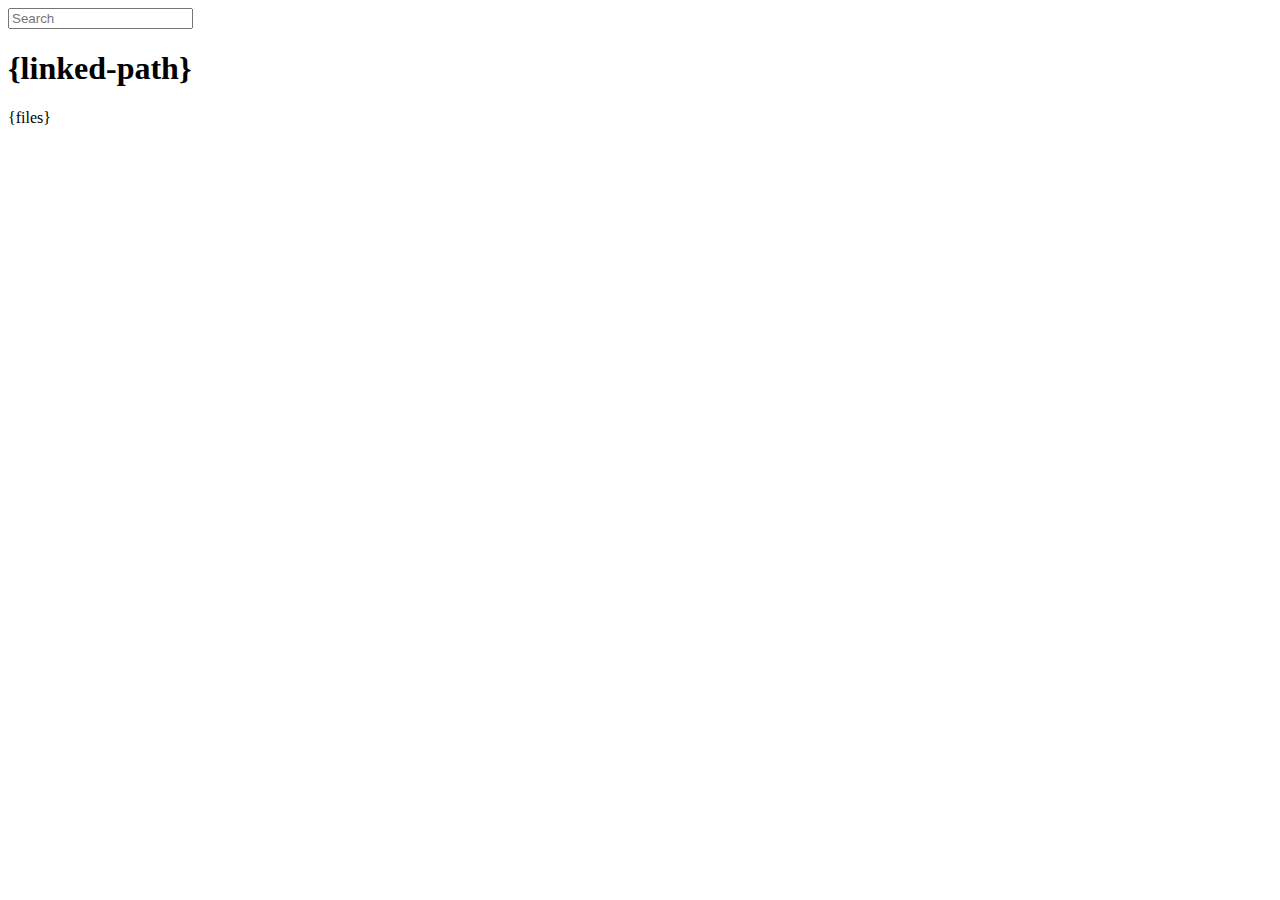
<file: node_modules/connect/lib/public/directory.html>
<!DOCTYPE html>
<html>
  <head>
    <meta charset='utf-8'> 
    <meta name="viewport" content="width=device-width, initial-scale=1.0, maximum-scale=1.0, user-scalable=no" />
    <title>listing directory {directory}</title>
    <style>{style}</style>
    <script>
      function $(id){
        var el = 'string' == typeof id
          ? document.getElementById(id)
          : id;

        el.on = function(event, fn){
          if ('content loaded' == event) {
            event = window.attachEvent ? "load" : "DOMContentLoaded";
          }
          el.addEventListener
            ? el.addEventListener(event, fn, false)
            : el.attachEvent("on" + event, fn);
        };

        el.all = function(selector){
          return $(el.querySelectorAll(selector));
        };

        el.each = function(fn){
          for (var i = 0, len = el.length; i < len; ++i) {
            fn($(el[i]), i);
          }
        };

        el.getClasses = function(){
          return this.getAttribute('class').split(/\s+/);
        };

        el.addClass = function(name){
          var classes = this.getAttribute('class');
          el.setAttribute('class', classes
            ? classes + ' ' + name
            : name);
        };

        el.removeClass = function(name){
          var classes = this.getClasses().filter(function(curr){
            return curr != name;
          });
          this.setAttribute('class', classes.join(' '));
        };

        return el;
      }

      function search() {
        var str = $('search').value
          , links = $('files').all('a');

        links.each(function(link){
          var text = link.textContent;

          if ('..' == text) return;
          if (str.length && ~text.indexOf(str)) {
            link.addClass('highlight');
          } else {
            link.removeClass('highlight');
          }
        });
      }

      $(window).on('content loaded', function(){
        $('search').on('keyup', search);
      });
    </script>
  </head>
  <body class="directory">
    <input id="search" type="text" placeholder="Search" autocomplete="off" />
    <div id="wrapper">
      <h1>{linked-path}</h1>
      {files}
    </div>
  </body>
</html>
</file>
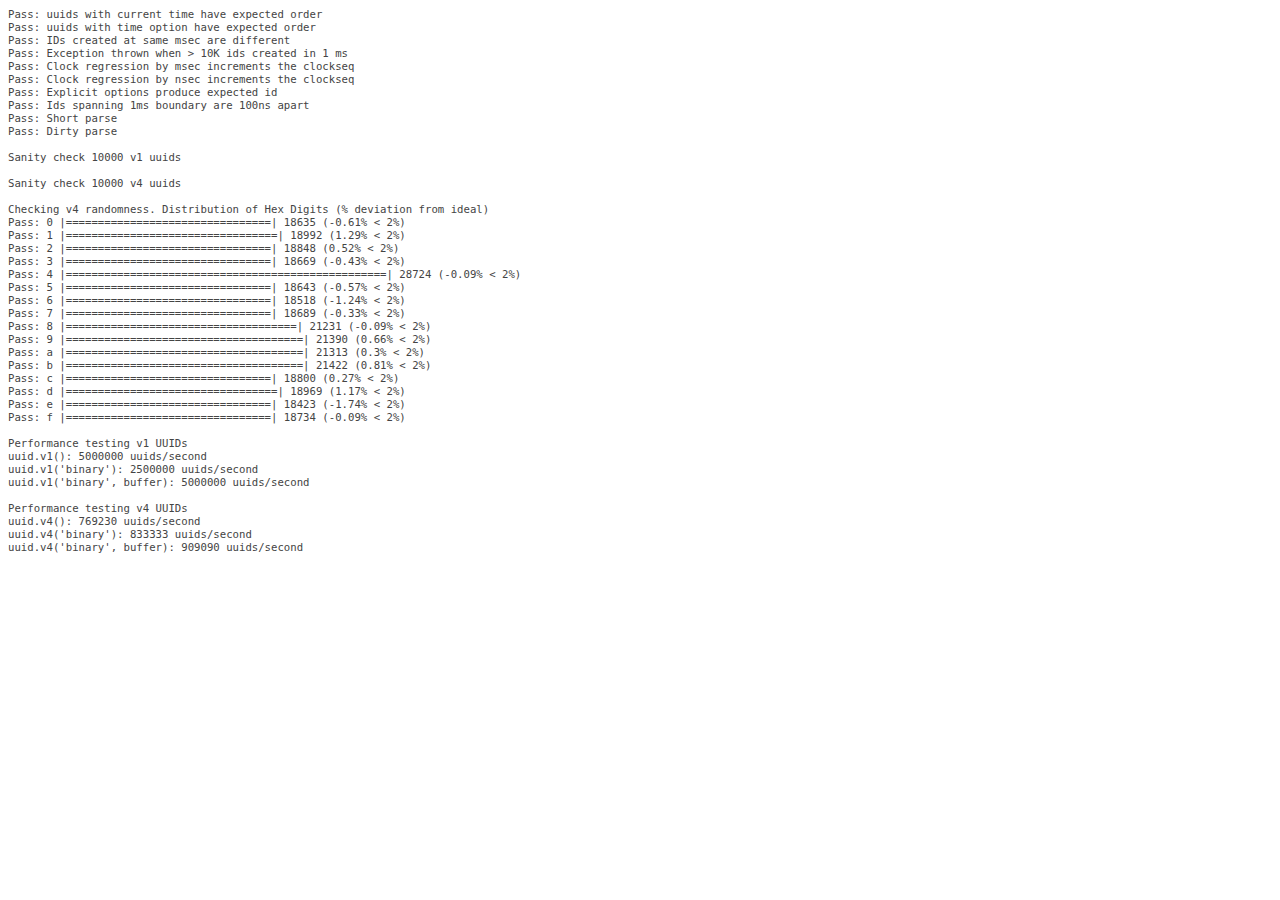
<file: node_modules/request/node_modules/node-uuid/test/test.html>
<html>
  <head>
    <style>
      div {
        font-family: monospace;
        font-size: 8pt;
      }
      div.log {color: #444;}
      div.warn {color: #550;}
      div.error {color: #800; font-weight: bold;}
    </style>
    <script src="../uuid.js"></script>
  </head>
  <body>
    <script src="./test.js"></script>
  </body>
</html>
</file>
